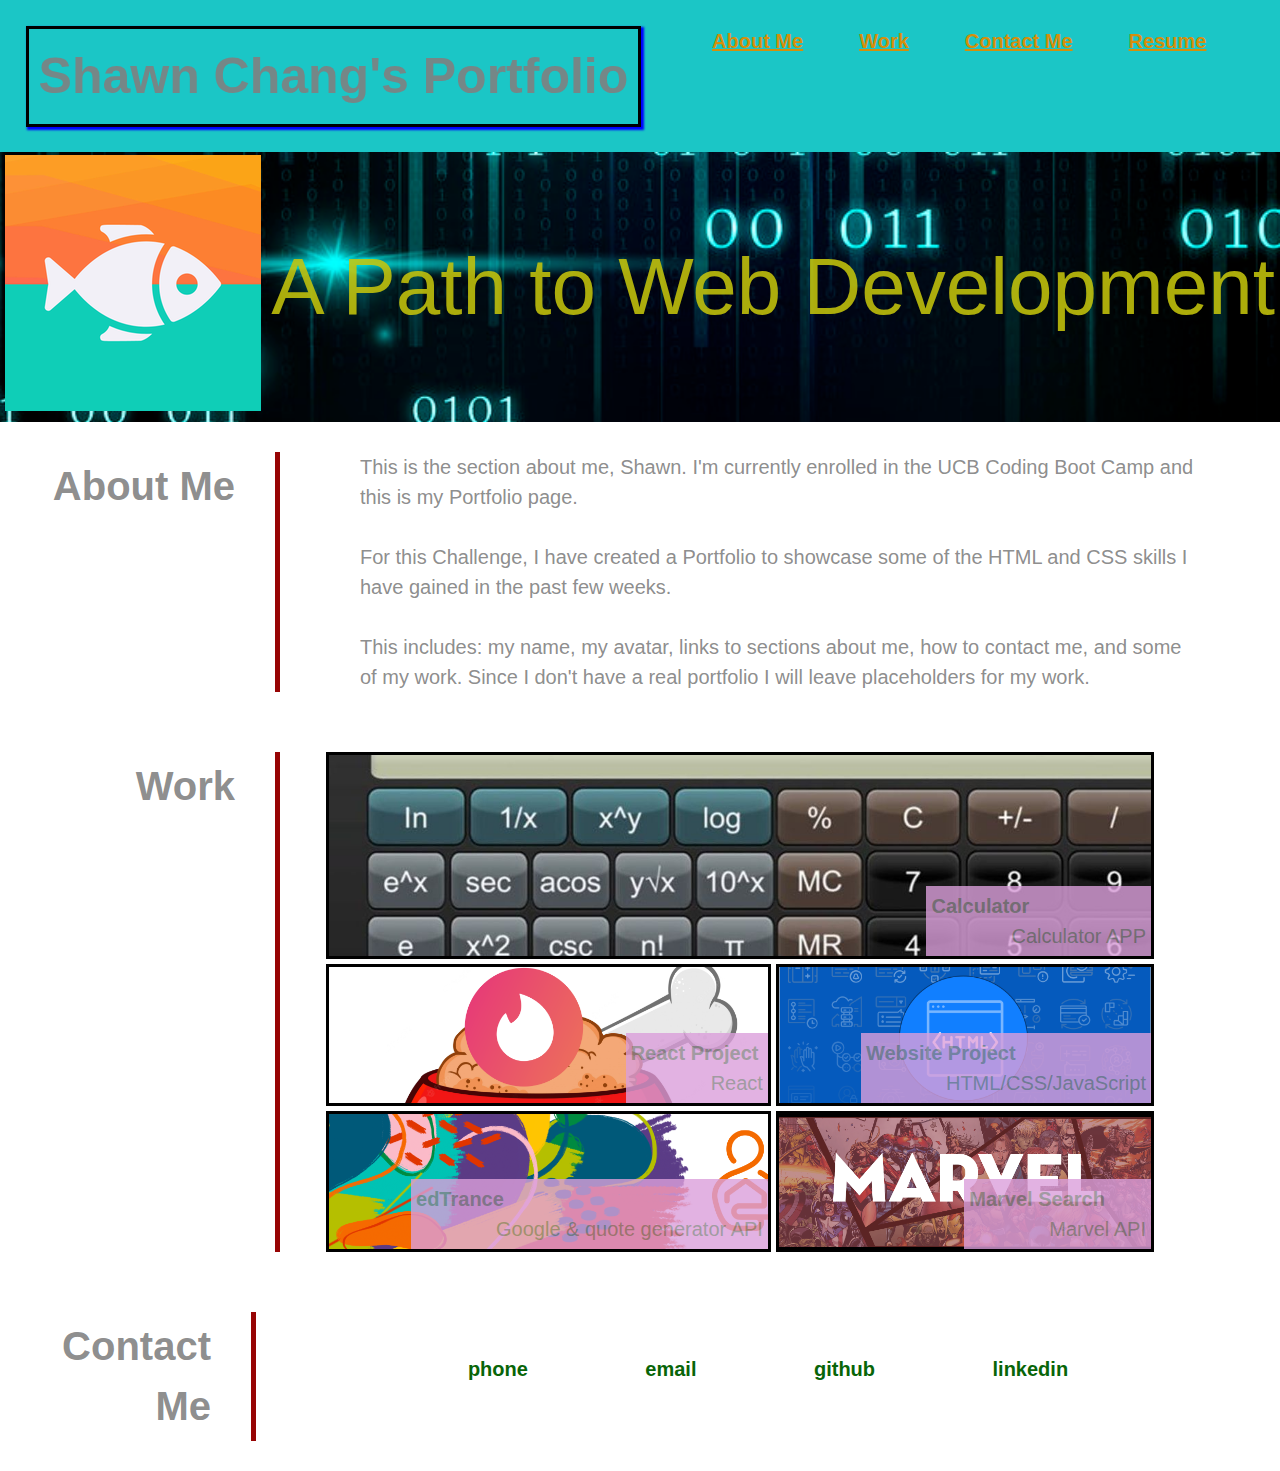
<file: index.html>
<!DOCTYPE html>
<html lang="en">
<head>
    <meta charset="UTF-8">
    <meta http-equiv="X-UA-Compatible" content="IE=edge">
    <meta name="viewport" content="width=device-width, initial-scale=1.0">
    <link rel ="stylesheet" href="./assets/css/style.css" />
    <title>Shawn Chang's Portfolio</title>
</head>

<body>
    <!-- header and navbar section -->
    <header>
        <div><h1>Shawn Chang's Portfolio</h1></div>
        <nav>
            <ul>
                <li><a href="#about-me">About Me</a></li>
                <li><a href="#work">Work</a></li>
                <li><a href="#contact-me">Contact Me</a></li>
                <li><a href="./assets/documents/SC resume.pdf">Resume</a></li>
            </ul>
        </nav>
    </header>
    
    <!-- hero section (avatar + cool subtitle) -->
    <section class="hero">
            <div><img src="./assets/images/SC avatar.png" alt="image of Shawn's fish avatar"></div>
        <!-- <div class="subtitle"> -->
                <p>A Path to Web Development</p>
        </div>
    </section>

    <!-- about me section -->
    <section id="about-me" class="about-me">
        <div class="title"><h2>About Me</h2></div>
        <div>
            <p>
                This is the section about me, Shawn. I'm currently enrolled in the UCB Coding Boot Camp and this is my Portfolio page. 
                <br><br>
                For this Challenge, I have created a Portfolio to showcase some of the HTML and CSS skills I have gained in the past few weeks.
                <br><br>
                This includes: my name, my avatar, links to sections about me, how to contact me, and some of my work. Since I don't have a real portfolio I will leave placeholders for my work.
            </p>
        </div>
    </section>

    <!-- work section -->
    <section id="work" class="work">
        <div class="title"><h2>Work</h2></div>
        <div class = "work-grid-wrapper">
            <div class="work-grid">
                <a href="https://github.com/shawnchangs" target="_blank" class="app calculator">
                    <div class="app-label">
                        <h3>Calculator</h3>
                        <p>Calculator APP</p>
                    </div>
                </a>
                <a href="https://github.com/kayladong229/purrfect-pet" target="_blank" class="app javascript">
                    <div class="app-label">
                        <h3>React Project</h3>
                        <p>React</p>
                    </div>
                </a>
                <a href="https://github.com/shawnchangs" target="_blank" class="app html">
                    <div class="app-label">
                        <h3>Website Project</h3>
                        <p>HTML/CSS/JavaScript</p>
                    </div>
                </a>
                <a href="https://cassandrakise.github.io/school-portal/" target="_blank" class="app blankone">
                    <div class="app-label">
                        <h3>edTrance</h3>
                        <p>Google & quote generator API</p>
                    </div>
                </a>
                <a href="https://luan-pham.github.io/Marvel-Project/" target="_blank"  class="app blank2">
                    <div class="app-label">
                        <h3>Marvel Search</h3>
                        <p>Marvel API</p>
                    </div>
                </a>
            </div>
        </div>
    </section>

    <!-- contact me (footer) section-->
    <footer id="contact-me">
        <div class="title"><h2>Contact Me</h2></div>
        <div class="content-wrapper">
            <div id="contact-list">
                <ul>
                    <li><a href="tel:555-555-5555">phone</a></li>
                    <li><a href="mailto:shawn.chang.res@gmail.com">email</a></li>
                    <li><a href="https://github.com/shawnchangs" target="_blank">github</a></li>
                    <li><a href="https://www.linkedin.com/in/shawn-s-chang" target="_blank">linkedin</a></li>
                </ul>
            </div>
        </div>
    </footer>
</body>

</html>
</file>
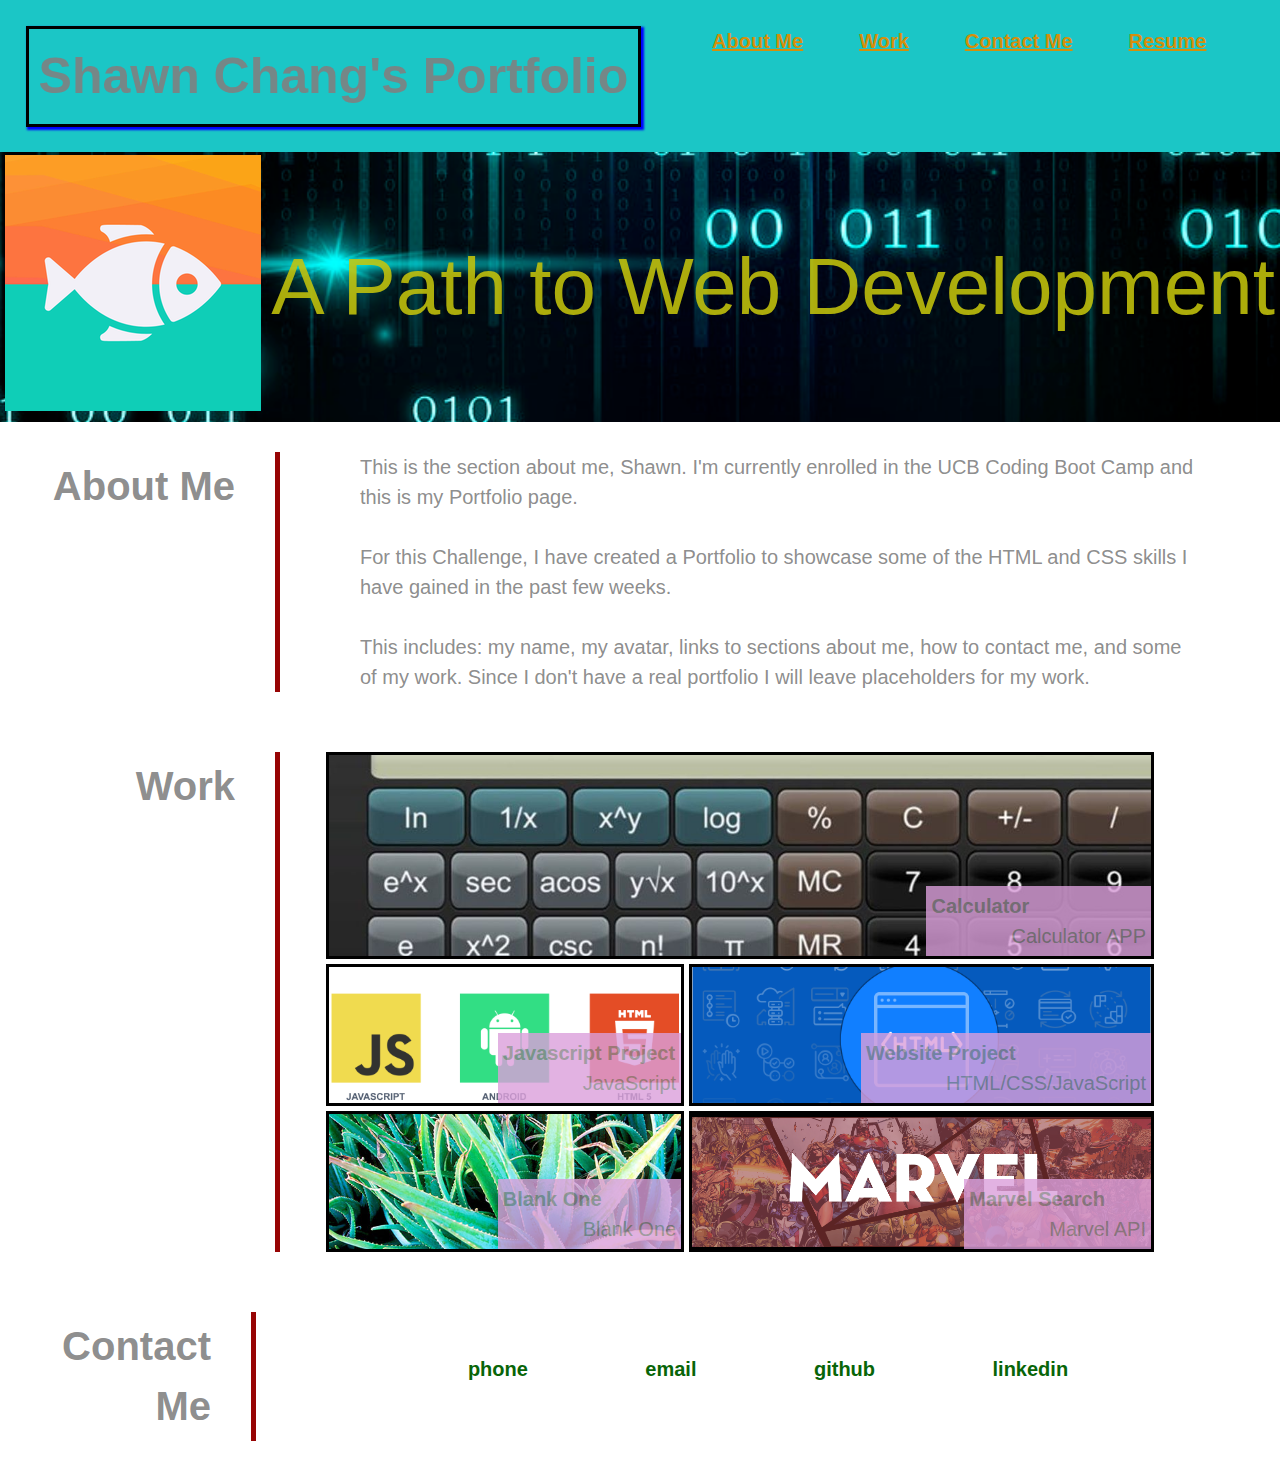
<file: Develop/index.html>
<!DOCTYPE html>
<html lang="en">
<head>
    <meta charset="UTF-8">
    <meta http-equiv="X-UA-Compatible" content="IE=edge">
    <meta name="viewport" content="width=device-width, initial-scale=1.0">
    <link rel ="stylesheet" href="./assets/css/style.css" />
    <title>Shawn Chang's Portfolio</title>
</head>

<body>
    <!-- header and navbar section -->
    <header>
        <div><h1>Shawn Chang's Portfolio</h1></div>
        <nav>
            <ul>
                <li><a href="#about-me">About Me</a></li>
                <li><a href="#work">Work</a></li>
                <li><a href="#contact-me">Contact Me</a></li>
                <li><a href="./assets/documents/SC resume.pdf">Resume</a></li>
            </ul>
        </nav>
    </header>
    
    <!-- hero section (avatar + cool subtitle) -->
    <section class="hero">
            <div><img src="./assets/images/SC avatar.png" alt="image of Shawn's fish avatar"></div>
        <!-- <div class="subtitle"> -->
                <p>A Path to Web Development</p>
        </div>
    </section>

    <!-- about me section -->
    <section id="about-me" class="about-me">
        <div class="title"><h2>About Me</h2></div>
        <div>
            <p>
                This is the section about me, Shawn. I'm currently enrolled in the UCB Coding Boot Camp and this is my Portfolio page. 
                <br><br>
                For this Challenge, I have created a Portfolio to showcase some of the HTML and CSS skills I have gained in the past few weeks.
                <br><br>
                This includes: my name, my avatar, links to sections about me, how to contact me, and some of my work. Since I don't have a real portfolio I will leave placeholders for my work.
            </p>
        </div>
    </section>

    <!-- work section -->
    <section id="work" class="work">
        <div class="title"><h2>Work</h2></div>
        <div class = "work-grid-wrapper">
            <div class="work-grid">
                <a href="https://github.com/shawnchangs" target="_blank" class="app calculator">
                    <div class="app-label">
                        <h3>Calculator</h3>
                        <p>Calculator APP</p>
                    </div>
                </a>
                <a href="https://github.com/shawnchangs" target="_blank" class="app javascript">
                    <div class="app-label">
                        <h3>Javascript Project</h3>
                        <p>JavaScript</p>
                    </div>
                </a>
                <a href="https://github.com/shawnchangs" target="_blank" class="app html">
                    <div class="app-label">
                        <h3>Website Project</h3>
                        <p>HTML/CSS/JavaScript</p>
                    </div>
                </a>
                <a href="#" target="_blank" class="app blankone">
                    <div class="app-label">
                        <h3>Blank One</h3>
                        <p>Blank One</p>
                    </div>
                </a>
                <a href="https://luan-pham.github.io/Marvel-Project/" target="_blank"  class="app blank2">
                    <div class="app-label">
                        <h3>Marvel Search</h3>
                        <p>Marvel API</p>
                    </div>
                </a>
            </div>
        </div>
    </section>

    <!-- contact me (footer) section-->
    <footer id="contact-me">
        <div class="title"><h2>Contact Me</h2></div>
        <div class="content-wrapper">
            <div id="contact-list">
                <ul>
                    <li><a href="tel:555-555-5555">phone</a></li>
                    <li><a href="mailto:shawn.chang.res@gmail.com">email</a></li>
                    <li><a href="https://github.com/shawnchangs" target="_blank">github</a></li>
                    <li><a href="https://www.linkedin.com/in/shawn-s-chang" target="_blank">linkedin</a></li>
                </ul>
            </div>
        </div>
    </footer>
</body>

</html>
</file>
<file: assets/css/style.css>
/* flexbox, media queries, and CSS variables */
/* universal color variables */
:root {
    --background-color: #0cc2c2ef;
    --banner-color: #c5c50bdf;
    --text-color: #808080e6;
    --navlink-color: #d58f0b;
    --header-border: black;
    --boxshadow-color: blue;
    --link-color: #086508;
    --dividing-line: #970404;
    --app-color: #db9fdb;
}
/* CSS reset: all elements will have these styles in different browsers */
* {
    margin: 0;
    padding: 0;
    font-size: 15pt;
    box-sizing: border-box;
}

/* applies to entire body */
body {
    font-family:Arial, Helvetica, sans-serif;
    line-height: 1.5;
    color: var(--text-color);
    display: inline;
}

/* header */
header {
    display: flex;
    flex-wrap: wrap;
    justify-content: space-between;
    width: 100%;
    padding: 2%;
    background-color: var(--background-color);
    color: var(--text-color);
  }

header h1 {
    font-size: 250%;
    border: 3px solid var(--header-border);
    padding: 10px;
    box-shadow: 2px 2px 2px 1px var(--boxshadow-color);
}

/* hero section (avatar + subtitle) */
.hero {
    background-image: url("../images/coding.jpeg");
    height: 270px;
    background-size: cover;
    background-position: center;
    display: flex;
    align-items: center;
    justify-content: space-around;
}

.hero p {
    font-size: 80px;
    color: var(--banner-color);
}

/* title */
.title {
    border-right: 5px solid var(--dividing-line);
    min-height: 100%;
    text-align: right;
    padding-right: 40px;
    min-width: 20%;
    max-width: 20%;
}
.title h2 {
    margin: 2% 0;
    font-size: 200%;
}

header nav ul {
    display: flex;
    justify-content: space-between;
    list-style: none;
}
  
header nav a {
    color: var(--navlink-color);
    font-weight: bold;
    margin: 20px 40px 0 0;
    padding: 8px;
}
  
header nav a:hover {
    color: #fff;
}

/* about me section */
.about-me {
    display: flex;
    justify-content: space-between;
    align-items: stretch;
    padding: 30px 80px 30px 50px;
}

.about-me p {
    font-size: 20px;
    padding-left: 80px;
    line-height: 1.5;
    width: 100%;
}

/* work section */
.work {
    display: flex;
    justify-content: space-around;
    padding: 30px 80px 30px 50px;
}

.work p {
    font-size: 20px;
    padding-left: 80px;
    line-height: 1.5;
    width: 100%;
}

/* grid work section with projects */
.work-grid-wrapper {
    width: 80%;
    height: 500px;
    display: flex;
    justify-content: center;
}

/* grid with small gap in between */
.work-grid {
    width: 90%;
    display: grid;
    gap: 5px;
}

.app {
    border: solid;
    border-width: medium;
    color: black;
    display: flex;
    justify-content: flex-end;
    align-items: flex-end;
    text-decoration: none;
    background-size: cover;
    background-position: center;
}

/* transparent when hover */
.app:hover {
    opacity: 0.5;
}

/* make the top one bigger than the rest */
.calculator {
    grid-column: span 2;
    grid-row: span 2;
    background-image: url("../images/calculator.jpg");
}

.javascript {
    background-image: url("../images/Purrfect-Pet-Logo.PNG");
    background-position: 50% 15%;
}

.html {
    background-image: url("../images/html.png");
    background-position: 60% 50%;
}

.blankone {
    background-image: url("../images/education.png");
}

.blank2 {
    background-image: url("../images/marvel_1.png");
}

.app-label {
    background-color: var(--app-color);
    opacity: 0.8;
    color: var(--text-color);
    padding: 5px;
}

/* contact me section */
footer {
    display: flex;
    justify-content: space-between;
    flex-wrap: wrap;
    padding-top: 30px;
    margin-bottom: 30px;
}

.content-wrapper {
    width: 80%;
    display: flex;
    justify-content: center;
    align-items: center;
}

#contact-list {
    width: 80%;
}

footer ul {
    list-style: none;
    display: flex;
    flex-wrap: wrap;
    justify-content: space-evenly;
    align-content: center;
    font-size: 30px;
    font-weight: bolder;
}

footer ul li {
    padding-bottom: 15px;
    font-weight: bold;
}

footer ul li a {
    text-decoration: none;
    color: var(--link-color);
    padding: 8px;
    font-weight: bold;
}

footer ul li a:hover {
    background: var(--background-color);
    color: var(--text-color);
    border-radius: 15px;
}

@media screen and (max-width: 768px) {
    header {
      flex-direction: column;
    }
  
    body {
      max-width: 1200px;
    }
  }
</file>
<file: Develop/assets/css/style.css>
/* flexbox, media queries, and CSS variables */
/* universal color variables */
:root {
    --background-color: #0cc2c2ef;
    --banner-color: #c5c50bdf;
    --text-color: #808080e6;
    --navlink-color: #d58f0b;
    --header-border: black;
    --boxshadow-color: blue;
    --link-color: #086508;
    --dividing-line: #970404;
    --app-color: #db9fdb;
}
/* CSS reset: all elements will have these styles in different browsers */
* {
    margin: 0;
    padding: 0;
    font-size: 15pt;
    box-sizing: border-box;
}

/* applies to entire body */
body {
    font-family:Arial, Helvetica, sans-serif;
    line-height: 1.5;
    color: var(--text-color);
    display: inline;
}

/* header */
header {
    display: flex;
    flex-wrap: wrap;
    justify-content: space-between;
    width: 100%;
    padding: 2%;
    background-color: var(--background-color);
    color: var(--text-color);
  }

header h1 {
    font-size: 250%;
    border: 3px solid var(--header-border);
    padding: 10px;
    box-shadow: 2px 2px 2px 1px var(--boxshadow-color);
}

/* hero section (avatar + subtitle) */
.hero {
    background-image: url("../images/coding.jpeg");
    height: 270px;
    background-size: cover;
    background-position: center;
    display: flex;
    align-items: center;
    justify-content: space-around;
}

.hero p {
    font-size: 80px;
    color: var(--banner-color);
}

/* title */
.title {
    border-right: 5px solid var(--dividing-line);
    min-height: 100%;
    text-align: right;
    padding-right: 40px;
    min-width: 20%;
    max-width: 20%;
}
.title h2 {
    margin: 2% 0;
    font-size: 200%;
}

header nav ul {
    display: flex;
    justify-content: space-between;
    list-style: none;
}
  
header nav a {
    color: var(--navlink-color);
    font-weight: bold;
    margin: 20px 40px 0 0;
    padding: 8px;
}
  
header nav a:hover {
    color: #fff;
}

/* about me section */
.about-me {
    display: flex;
    justify-content: space-between;
    align-items: stretch;
    padding: 30px 80px 30px 50px;
}

.about-me p {
    font-size: 20px;
    padding-left: 80px;
    line-height: 1.5;
    width: 100%;
}

/* work section */
.work {
    display: flex;
    justify-content: space-around;
    padding: 30px 80px 30px 50px;
}

.work p {
    font-size: 20px;
    padding-left: 80px;
    line-height: 1.5;
    width: 100%;
}

/* grid work section with projects */
.work-grid-wrapper {
    width: 80%;
    height: 500px;
    display: flex;
    justify-content: center;
}

/* grid with small gap in between */
.work-grid {
    width: 90%;
    display: grid;
    gap: 5px;
}

.app {
    border: solid;
    border-width: medium;
    color: black;
    display: flex;
    justify-content: flex-end;
    align-items: flex-end;
    text-decoration: none;
    background-size: cover;
    background-position: center;
}

/* transparent when hover */
.app:hover {
    opacity: 0.5;
}

/* make the top one bigger than the rest */
.calculator {
    grid-column: span 2;
    grid-row: span 2;
    background-image: url("../images/calculator.jpg");
}

.javascript {
    background-image: url("../images/javascript.png");
    background-position: 50% 15%;
}

.html {
    background-image: url("../images/html.png");
    background-position: 60% 50%;
}

.blankone {
    background-image: url("../images/aloe.jpeg");
}

.blank2 {
    background-image: url("../images/marvel_1.png");
}

.app-label {
    background-color: var(--app-color);
    opacity: 0.8;
    color: var(--text-color);
    padding: 5px;
}

/* contact me section */
footer {
    display: flex;
    justify-content: space-between;
    flex-wrap: wrap;
    padding-top: 30px;
    margin-bottom: 30px;
}

.content-wrapper {
    width: 80%;
    display: flex;
    justify-content: center;
    align-items: center;
}

#contact-list {
    width: 80%;
}

footer ul {
    list-style: none;
    display: flex;
    flex-wrap: wrap;
    justify-content: space-evenly;
    align-content: center;
    font-size: 30px;
    font-weight: bolder;
}

footer ul li {
    padding-bottom: 15px;
    font-weight: bold;
}

footer ul li a {
    text-decoration: none;
    color: var(--link-color);
    padding: 8px;
    font-weight: bold;
}

footer ul li a:hover {
    background: var(--background-color);
    color: var(--text-color);
    border-radius: 15px;
}

@media screen and (max-width: 768px) {
    header {
      flex-direction: column;
    }
  
    body {
      max-width: 1200px;
    }
  }
</file>
